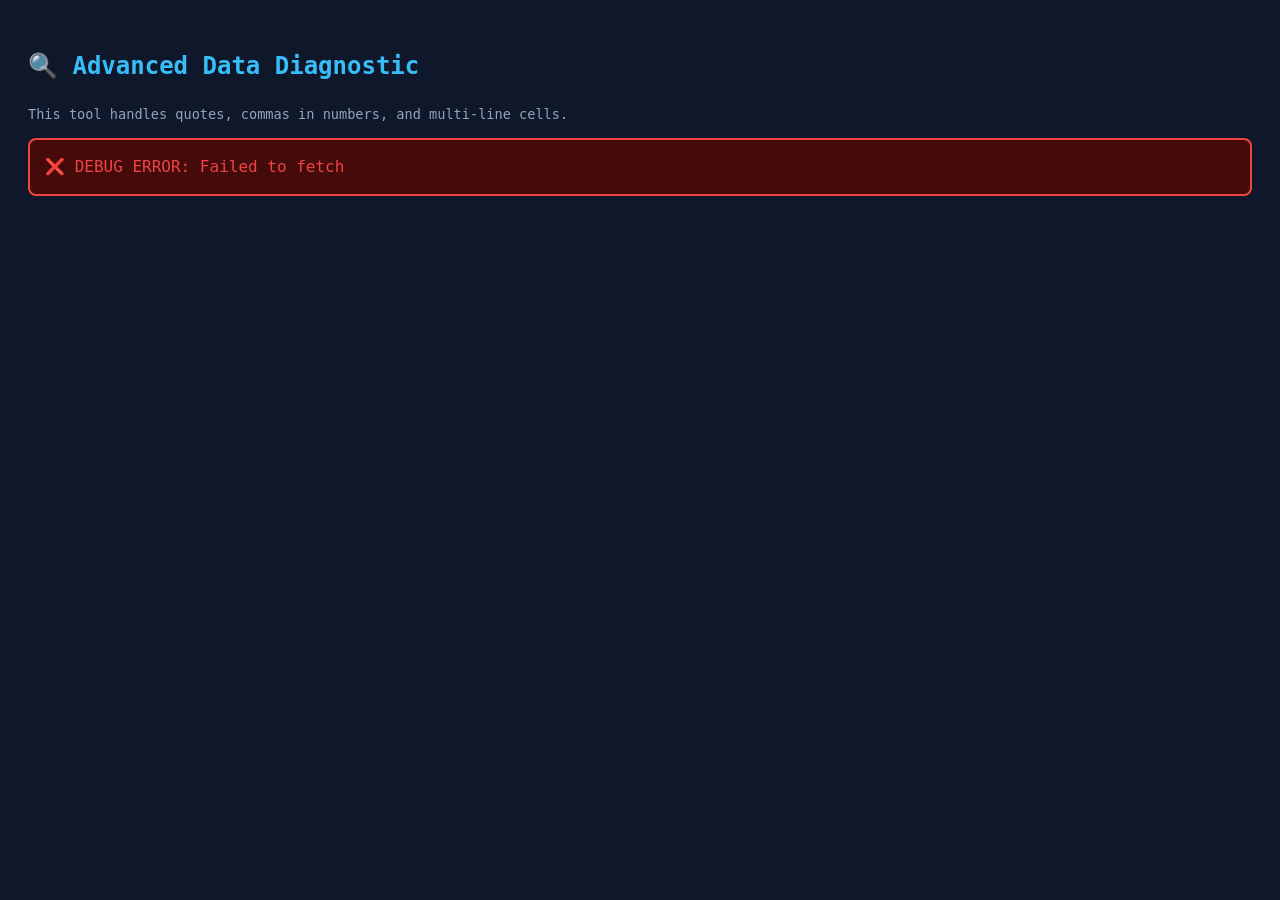
<file: debug.html>
<!DOCTYPE html>
<html>
<head>
    <title>Advanced Sheet Debugger</title>
    <style>
        body { font-family: 'Segoe UI', monospace; padding: 20px; background: #0f172a; color: #38bdf8; line-height: 1.5; }
        .card { background: #1e293b; border: 1px solid #334155; padding: 15px; margin-bottom: 15px; border-radius: 8px; }
        .header-row { color: #f472b6; font-weight: bold; font-size: 1.1em; border-bottom: 2px solid #f472b6; margin-bottom: 10px; }
        .meta { color: #94a3b8; font-size: 0.85em; }
        .val { color: #f8fafc; font-weight: bold; }
        .error { color: #ef4444; border: 2px solid #ef4444; padding: 15px; border-radius: 8px; background: #450a0a; }
        .highlight { color: #fbbf24; }
    </style>
</head>
<body>
    <h2>🔍 Advanced Data Diagnostic</h2>
    <p class="meta">This tool handles quotes, commas in numbers, and multi-line cells.</p>
    <div id="status">Connecting...</div>
    <div id="output"></div>

    <script type="module">
        const SHEET_URL = "https://docs.google.com/spreadsheets/d/e/2PACX-1vThDQvcwmWKs2UwOfG57DQBOBnJX-9hsRKOQTUgALiM3uxs-VGzD2KN8JoWNAQltH6IkgAGhPTNFEvb/pub?gid=866869416&single=true&output=csv"; // Ensure this is the CSV link

        async function startDebug() {
            const status = document.getElementById('status');
            const output = document.getElementById('output');

            try {
                const response = await fetch(SHEET_URL + `&t=${Date.now()}`);
                const buffer = await response.arrayBuffer();
                const decoder = new TextDecoder('utf-8');
                const rawText = decoder.decode(buffer);

                // 1. ROBUST CSV PARSING (Handles quotes and commas inside cells)
                const rows = parseCSV(rawText);
                
                // 2. FIND ACTUAL HEADER (Looking for the row containing Policy_Name)
                const headerIdx = rows.findIndex(r => r.some(cell => cell.includes("Policy_Name")));
                
                if (headerIdx === -1) {
                    throw new Error("Could not find 'Policy_Name' in any row. Check your Sheet headers.");
                }

                const headers = rows[headerIdx];
                const dataRows = rows.slice(headerIdx + 1);

                status.innerHTML = `✅ Found Headers at Row ${headerIdx + 1}. Total Policies: ${dataRows.filter(r => r[0]).length}`;

                // 3. DISPLAY CLEANED DATA
                output.innerHTML = `<div class="card header-row">DETECTED HEADERS:<br>${headers.join(' | ')}</div>`;

                dataRows.forEach((row, i) => {
                    // Skip empty rows created by merged cells
                    if (!row[0] || row[0] === "EMPTY") return;

                    let html = `<div class="card">`;
                    html += `<div class="highlight">Policy Entry #${i + 1}</div>`;
                    headers.forEach((h, colIdx) => {
                        if (h) {
                            html += `<div><span class="meta">${h}:</span> <span class="val">${row[colIdx] || '-'}</span></div>`;
                        }
                    });
                    html += `</div>`;
                    output.innerHTML += html;
                });

            } catch (err) {
                status.innerHTML = `<div class="error">❌ DEBUG ERROR: ${err.message}</div>`;
            }
        }

        // The Magic Logic: Correctly splits CSV even with "Commas, Inside, Quotes"
        function parseCSV(text) {
            const p = Array.from(text);
            const rows = [];
            let row = [''], inQuote = false, i = 0;
            
            p.forEach(char => {
                if (char === '"' && p[i+1] === '"') { row[row.length-1] += '"'; i++; } // Handle escaped quotes
                else if (char === '"') { inQuote = !inQuote; }
                else if (char === ',' && !inQuote) { row.push(''); }
                else if (char === '\n' && !inQuote) { rows.push(row); row = ['']; }
                else { row[row.length-1] += char; }
                i++;
            });
            rows.push(row);
            return rows;
        }

        startDebug();
    </script>
</body>
</html>
</file>
